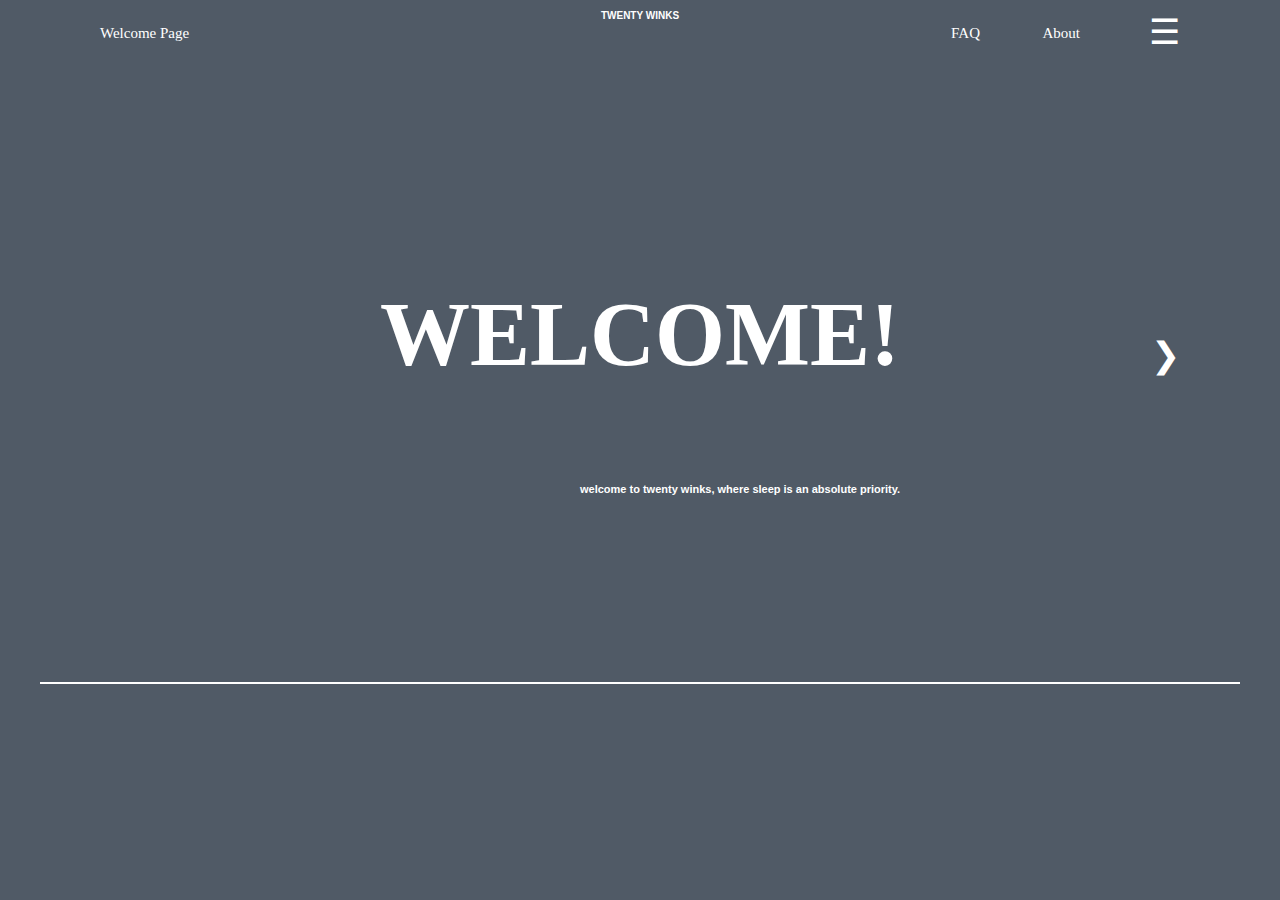
<file: index.html>
<!DOCTYPE html>
  
   <title>TWENTY WINKS</title>

    <head>

     <b><h1><p>TWENTY WINKS</p></b></h1>

    </head>

      <body class="class-for-index">
  
        <link rel="stylesheet" href="design.css">
        
        <br>

       <p style="font-family:'Times New Roman', Times, serif; font-size: 15px; position:absolute; left: 100px; top: 10px"><a href="index.html" style="color:white; font-size: 15px;">Welcome Page</p></a>
       <p style="font-family:'Times New Roman', Times, serif; font-size: 15px; position:absolute; right: 200px; top: 10px"><a href="about.html" style="color:white; font-size: 15px;">About</p></a>
       <p style="font-family:'Times New Roman', Times, serif; font-size: 15px; position:absolute; right: 300px; top: 10px"><a href="unavailable.html" style="color:white; font-size: 15px;">FAQ</p></a>
       <p style="font-family:'Times New Roman', Times, serif; font-size: 35px; position:absolute; right: 100px; top: -23px"><a href="features.html" style="color:white; font-size: 35px;">&#9776;</p></a>
       <p style="font-family:'Times New Roman', Times, serif; font-size: 35px; position:absolute; right: 100px; top: 300px"><a href="about.html" style="color:white; font-size: 35px;">&#10095;</p></a>


<br><br><br><br><br><br><br><br>
        
        <h5><p style= "text-align:center; font-size:90px;" position="absolute">WELCOME!</h5></p>

    
         

        
         <div style= "position:absolute; left:580px; bottom:390px; text-align: center;"><h4>welcome to twenty winks, where sleep is an absolute priority.</h4></div>
       

         <br><br><br><br><br><br><br><br><br><br><br>

        <hr>


        </body>





        

</html>
</file>
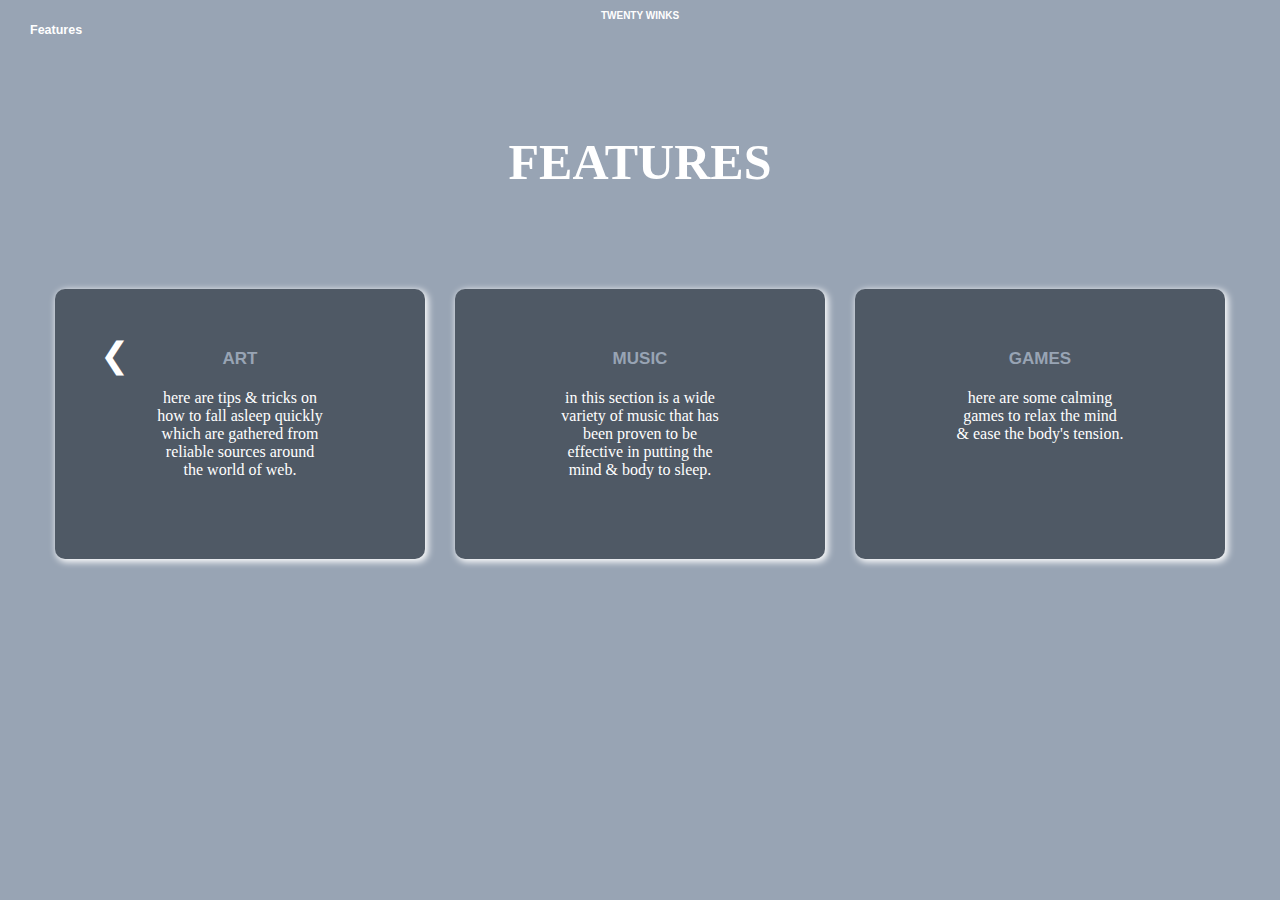
<file: features.html>
<!DOCTYPE html>

<title>TWENTY WINKS</title>

<head>
  <h1><b><p style="text-align: center; font-family: Arial, Helvetica, sans-serif;">TWENTY WINKS</p></b></h1>
</head>




<body class="class-for-features">
  
  <link rel="stylesheet" href="design.css">
  
  
  <br>

  <h3>Features</h3>

  <h5><center>FEATURES</h5></center>

  <div class="container">

    <div class="box" a href="https://htmlcheatsheet.com/">
      <div class="title">
        <h6>ART</h6></div>
        <div class="content">
        <a href="unavailable.html" style="color:white; font-size: 16px;">here are tips & tricks on how to fall asleep quickly which are gathered from reliable sources around the world of web.</a></div>
        </div>

    <div class="box">
      <div class="title">
      <h6>MUSIC</h6></div>
      <div class="content">
      <a href="unavailable.html" style="color:white; font-size: 16px;">in this section is a wide variety of music that has been proven to be effective in putting the mind & body to sleep.</a></p>
      </div>
    </div>
    
    <div class="box">
      <div class="title">
      <h6>GAMES</h6></div>
      <div class="content">
      <a href="unavailable.html" style="color:white; font-size: 16px;">here are some calming games to relax the mind & ease the body's tension.</a></p>
     </div>
    </div>
  </div>
  
  
  <br><br><br><br>
  

  <p style="font-family:'Times New Roman', Times, serif; font-size: 35px; position:absolute; left: 100px; top: 300px"><a href="sleep.html" style="color:white; font-size: 35px;">&#10094;</p></a>
  
  
 
</body>


</html>
</file>
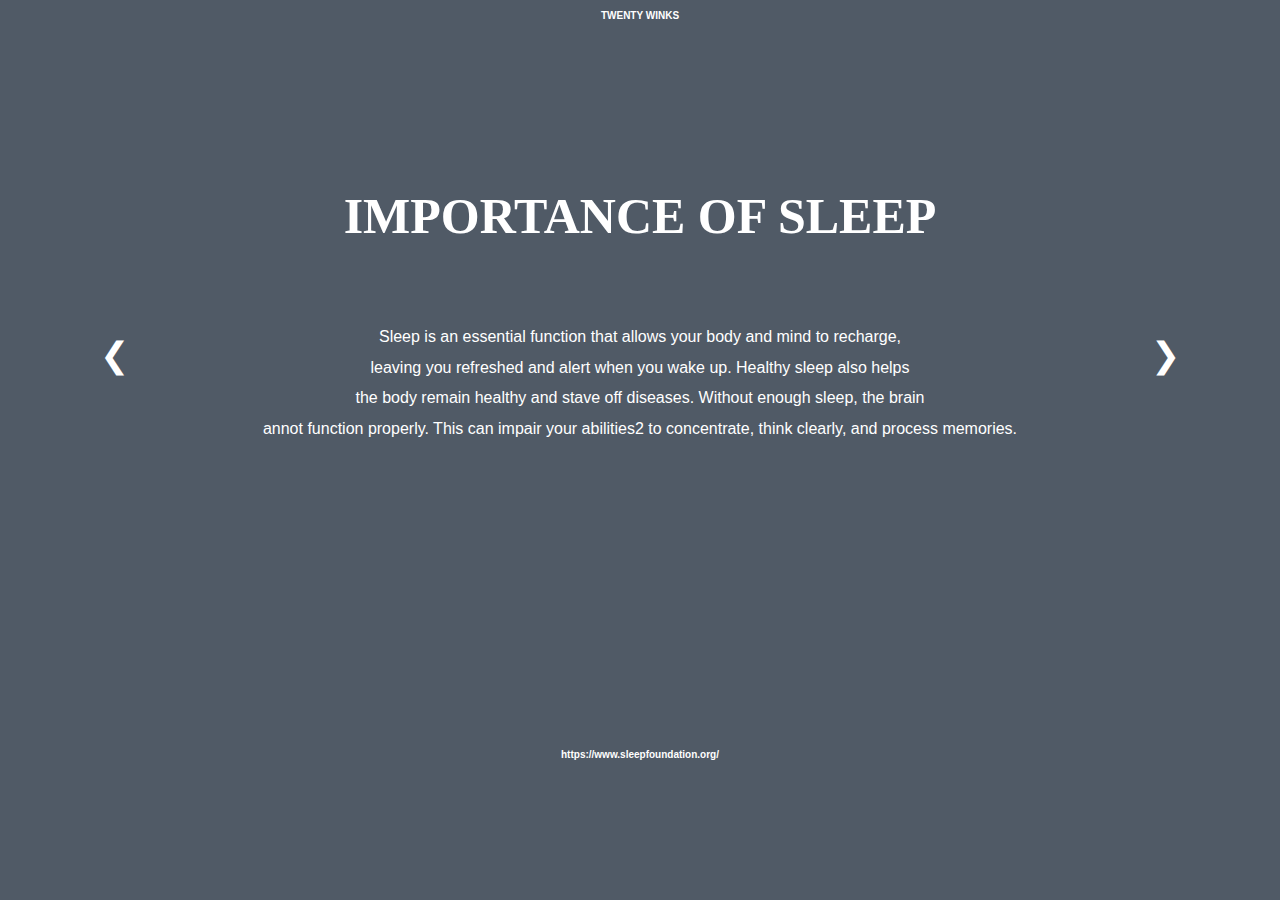
<file: sleep.html>
<!DOCTYPE html>

<title>TWENTY WINKS</title>

<head>
  <h1><b><p style="text-align: center; font-family: Arial, Helvetica, sans-serif;">TWENTY WINKS</p></b></h1>
</head>



<body class="class-for-sleep">
  
  <link rel="stylesheet" href="design.css">
  

  <p style="font-family:'Times New Roman', Times, serif; font-size: 35px; position:absolute; left: 100px; top: 300px"><a href="about.html" style="color:white; font-size: 35px;">&#10094;</p></a>
  <p style="font-family:'Times New Roman', Times, serif; font-size: 35px; position:absolute; right: 100px; top: 300px"><a href="features.html" style="color:white; font-size: 35px;">&#10095;</p></a>


<BR><BR><BR><BR>

  <h5><center>IMPORTANCE OF SLEEP</h5></center>

  <p style="font-family:Arial, Helvetica, sans-serif; margin:1%; text-align: center; font-size: 16px;">Sleep is an essential function that allows your body and mind to recharge,</p>
  <p style="font-family:Arial, Helvetica, sans-serif; margin:1%; text-align: center; font-size: 16px;">leaving you refreshed and alert when you wake up. Healthy sleep also helps</p>
  <p style="font-family:Arial, Helvetica, sans-serif; margin:1%; text-align: center; font-size: 16px;">the body remain healthy and stave off diseases. Without enough sleep, the brain</p>
  <p style="font-family:Arial, Helvetica, sans-serif; margin:1%; text-align: center; font-size: 16px;">annot function properly. This can impair your abilities2 to concentrate, think clearly, and process memories.</p>
  
  <BR><BR><BR><BR>
  <BR><BR><BR><BR>
  <BR><BR><BR><BR>
  <BR><BR><BR><BR>
    
  <b><h1><p>https://www.sleepfoundation.org/</p></b></h1>


  
  <br>
  
  


  

</body>















</html>
</file>
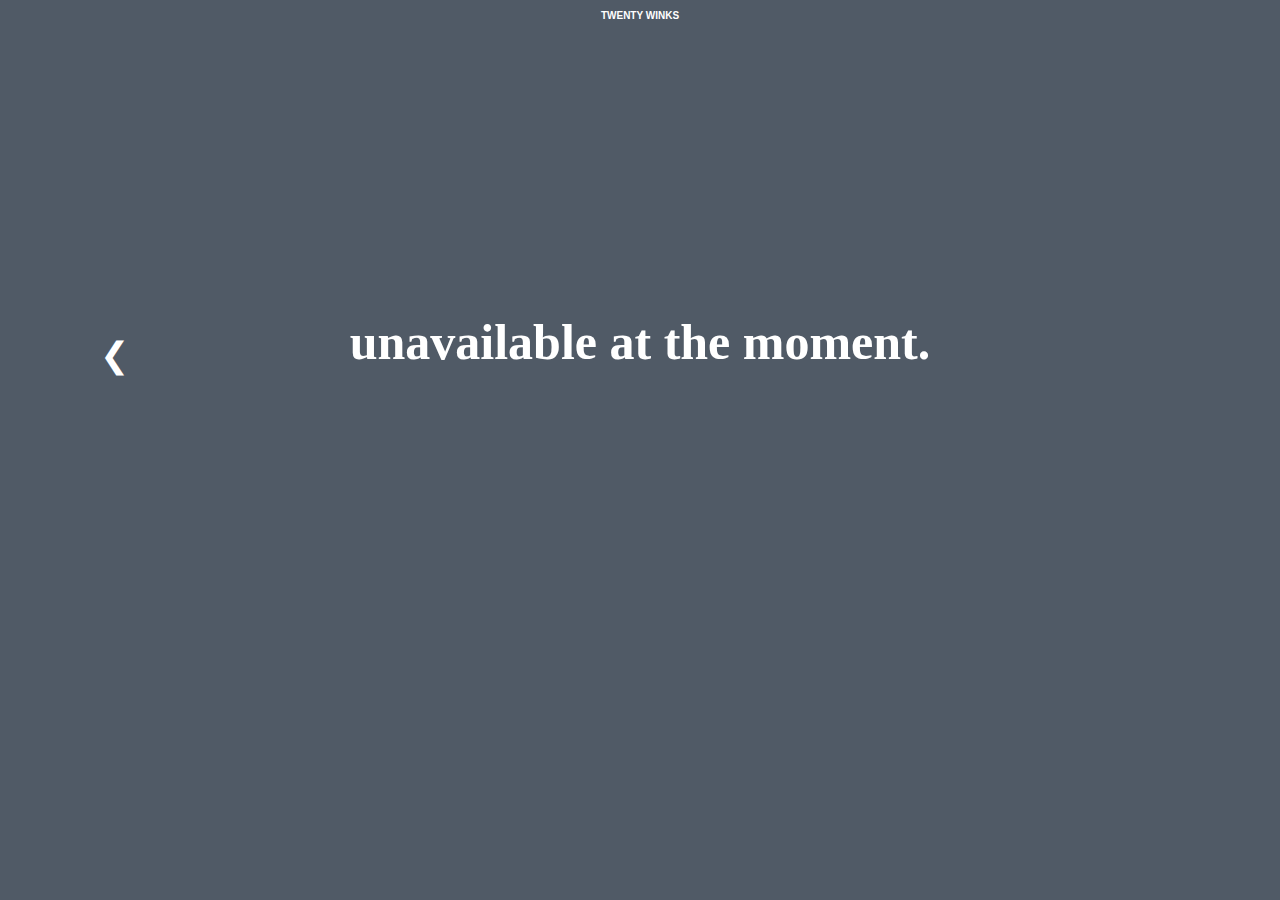
<file: unavailable.html>
<!DOCTYPE html>
  
   <title>TWENTY WINKS</title>

    <head>

     <b><h1><p>TWENTY WINKS</p></b></h1>

    </head>

      <body class="class-for-index">
  
        <link rel="stylesheet" href="design.css">
        
        
        <br><br>
        <br>
        <br>
        <br>
        <br>
        <br>
        <br>
        <br>
        <br>
        <br>
       

        <p style="font-family:'Times New Roman', Times, serif; font-size: 35px; position:absolute; left: 100px; top: 300px"><a href="index.html" style="color:white; font-size: 35px;">&#10094;</p></a>

        
        <h5><p style= "text-align:center" position="absolute">unavailable at the moment.</h5></p>

      

        </body>

</html>
</file>
<file: design.css>
body {
  font-family: 'Times New Roman', Times, serif;
  color: rgb(255, 255, 255);
  
}



h1 {
  text-align: center;
  font-family: Arial, Helvetica, sans-serif;
  font-size: 10px;
}



h3 {
  font-family: Arial, Helvetica, sans-serif;
  font-size: 12.5px;
  position: absolute;
  left: 30px;
  top: 10px;
  
}



h4 {
  font-family: Arial, Helvetica, sans-serif;
  font-size: 11px;
  text-align: center;
  top: 300px;
}



h5 {
  font-size: 50px;

}

h6 {
  font-size: 17px;
}

hr {
  position: relative;
  background-position-x: 172;
  background-position-y: 850;
  top: none;
  border: none;
  height: 2px;
  width: 1200px;
  background: rgb(255, 255, 255);
  margin-bottom: none;

}



.class-for-index {
  background-color: rgb(80,90,102);
}



.class-for-about {
  background-color: rgb(175,178,181);
}



.class-for-sleep {
  background-color: rgb(80,90,102);
}



.class-for-features {
  background-color: rgb(152,164,180);
}



.center {
  display: block;
  margin-left: auto;
  margin-right: auto;
  width: 50%;
  bottom: 90px;
}




.thickness {
  font-weight:lighter
}




a {
 text-decoration:none;
 font-size: 20px;  
}



div {
  display: flex;
  justify-content: center;
  }



.container {
  position: relative;
  width: 1200px;
  height: 300px;
  margin: 24px auto;
  
}

.container .box {
  position: relative;
  width: calc(400px - 30px);
  height: calc(300px - 30px);
  background: #4f5965;
  float: left;
  margin: 15px;
  box-sizing: border-box;
  overflow: hidden;
  border-radius: 10px;
  box-shadow: 2px 2px 7px 1px #FFFFFF;  
}

 .container .box .title {
  position: absolute;
  height: 100%;
  text-align: center;
  padding: 20px;
  font-family: Arial, Helvetica, sans-serif;
  color: rgb(152,164,180);

 }

 .container .box .content {
  position: absolute;
  height: 100%;
  text-align:center;
  padding: 100px;


 }
</file>
